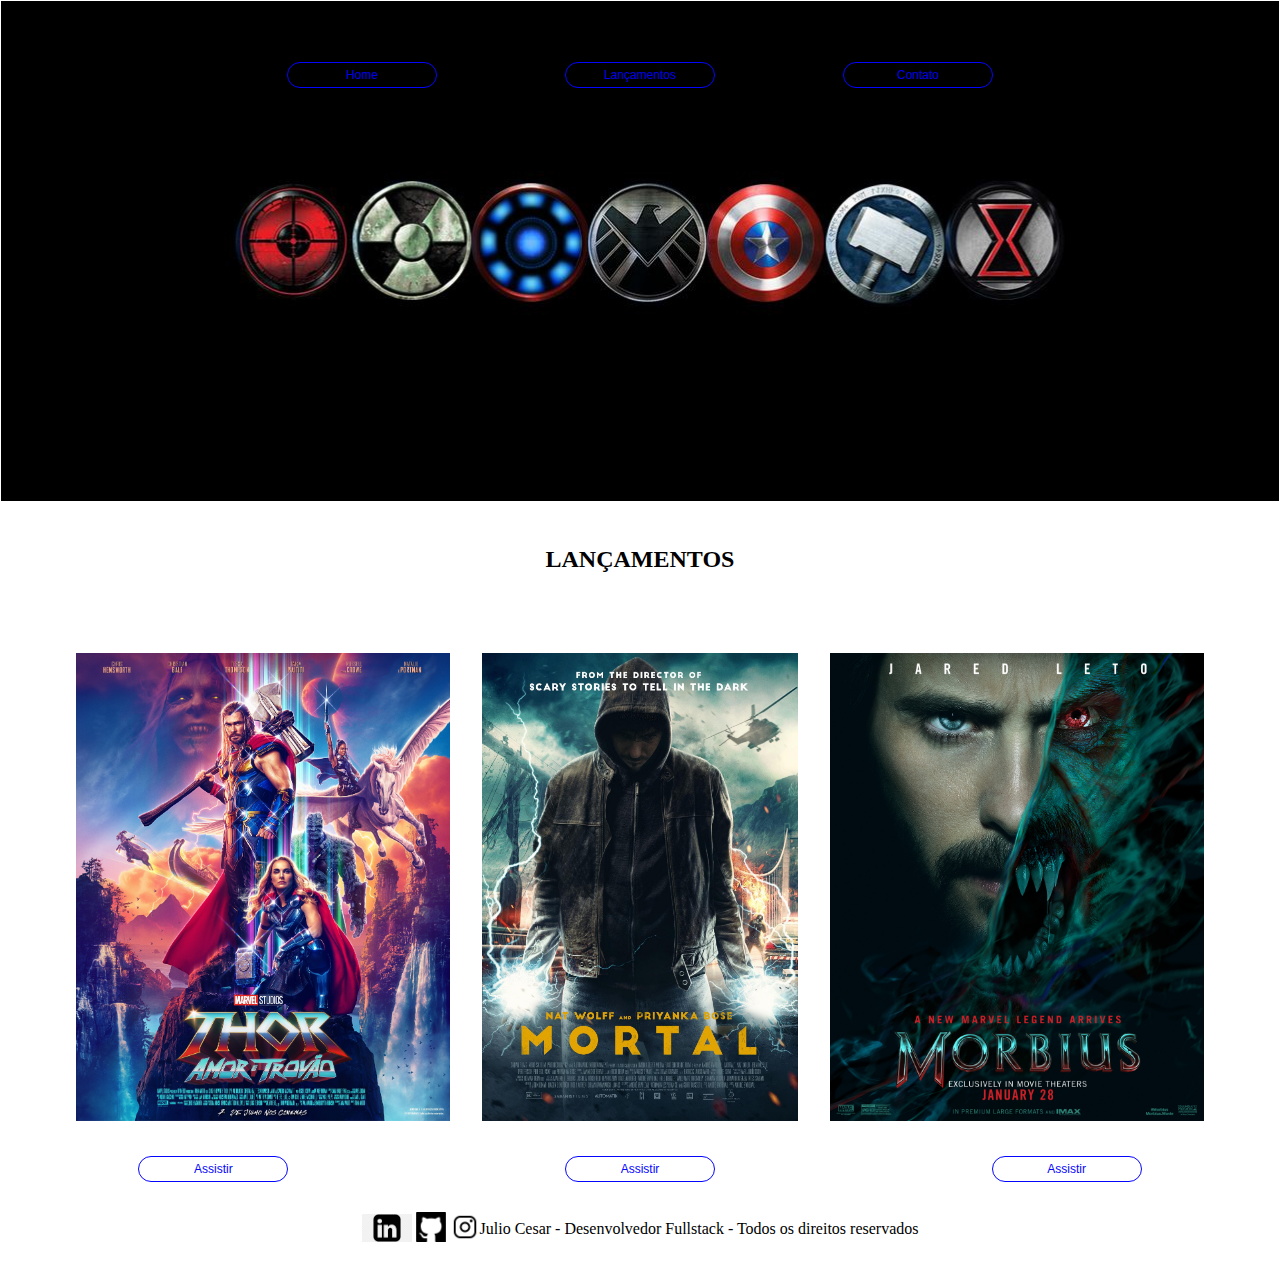
<file: index.html>
<!-- Exemplo de HTML  -->

<!DOCTYPE html>
<html lang="pt-br">
<head>
    <meta charset="UTF-8">
    <meta http-equiv="X-UA-Compatible" content="IE=edge">
    <meta name="viewport" content="width=device-width, initial-scale=1.0">
    <title>Home</title>
    <link rel="stylesheet" href="style.css">
</head>

<body>
    <!-- Cabeçalho do site-->
    <header>
        <nav class="nav-bar">
            <img class="photo" src="assets/images/marvel2.jpg" alt="ícone marvel"></a></div>
                <div class="nav-flex">
                    <ul>
                        <li class="nav-button">
                            <button onmouseout="handleOut(this, 'Home')" onmousemove="handleMove(this, 'clicar')"><a href="index.html" target="_blank">Home</a></button>
                        </li>
                        <li class="nav-button">
                            <button onmouseout="handleOut(this, 'Lançamentos')" onmousemove="handleMove(this, 'clicar')"><a href="lancamentos.html" target="_blank">Lançamentos</a></button>
                        </li>
                        <li class="nav-button">
                            <button onmouseout="handleOut(this, 'Contato')" onmousemove="handleMove(this, 'clicar')"><a href="contato.html" target="_blank">Contato</a></button>
                        </li>
                    </ul>
                </div>
        </nav>
    </header>
    <!-- /Cabeçalho do site -->
        <hr>
    <!-- Corpo principal do site -->
    <main>
        <section class="section">
            <h2 class="card-titulo">Lançamentos</h2>
            <div class="container">
                <div class="gallery-cards">
                    <div class="cards">
                        <img class="card" src="assets/images/card-1.jpeg" alt="#">
                        <img class="card" src="assets/images/card-2.jpg" alt="#">
                        <img class="card" src="assets/images/card-3.jpg" alt="#">
                    </div>
                </div>
            </div>
                <div class="container-button">
                    <button><p class="movie-button">Assistir</p></button> 
                    <button><p class="movie-button">Assistir</p></button> 
                    <button><p class="movie-button">Assistir</p></button> 
                </div>
        </section>
    <!-- /Corpo principal do site -->
        <hr>
    <!-- Rodapé do site -->
    <footer>
        <div>
            <a target="_blank" href="https://www.linkedin.com/in/juliocgcj/">
                <img class="social1" src="assets/images/linkedin.png" alt="Ícone linkedin">
            </a>
            <a target="_blank" href="https://github.com/juliojnr">
                <img class="social" src="assets/images/github.png" alt="Ícone GitHub">
            </a>
            <a target="_blank" href="https://www.instagram.com/julio.cgcj/">
                <img class="social" src="assets/images/instagram.png" alt="Ícone instagram">
            </a>
        </div>
        <div>
            <p class="apresentacao">
                Julio Cesar - Desenvolvedor Fullstack - Todos os direitos reservados
            </p>
        </div>
    </footer>
    <!-- /Rodapé do site -->

    <script type="text/javascript" src="script.js"></script>
</body>


</html>
</file>
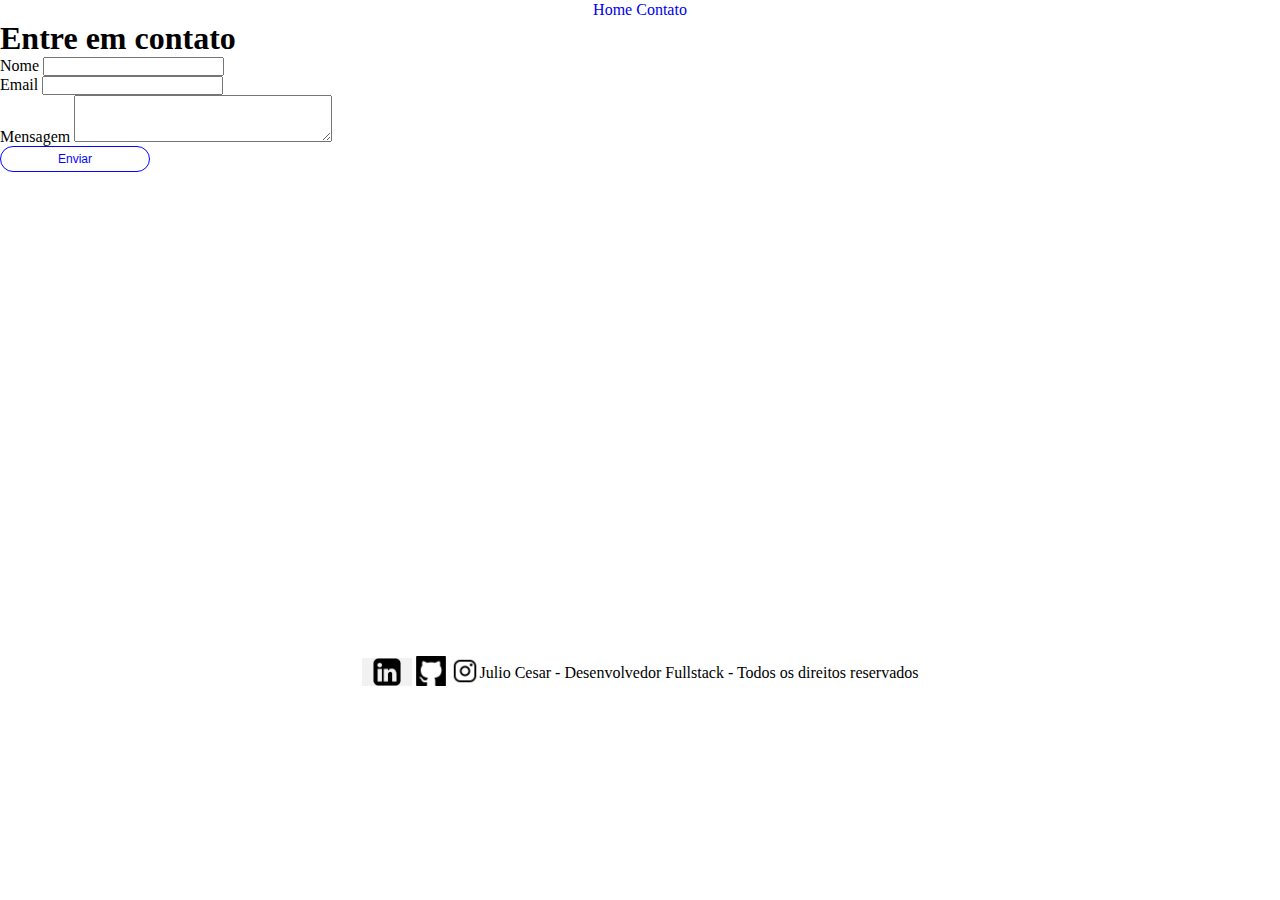
<file: contato.html>
<!-- Exemplo de HTML  -->

<!DOCTYPE html>
<html lang="pt-br">
<head>
    <meta charset="UTF-8">
    <meta http-equiv="X-UA-Compatible" content="IE=edge">
    <meta name="viewport" content="width=device-width, initial-scale=1.0">
    <link rel="stylesheet" href="style.css">
    <title>Contato</title>
</head>

<body>
    <!-- Cabeçalho do site-->
    <header>
        <nav class="nav-bar">
            <ul>
                <li class="menu">
                    <a href="index.html" target="_blank">Home</a> 
                </li>
                <li class="menu">
                    <a href="contato.html" target="_blank">Contato</a>
                </li>
            </ul>
        </nav>
    </header>
    <!-- /Cabeçalho do site -->
        <hr>
    <!-- Corpo principal do site -->
    <main>
        <section>
            <div>
                <h1>Entre em contato</h1>
                <form>
                    <p>
                        <label for="name">Nome</label>
                        <input name="name" type="text" id="name">
                    </p>
                    <p>
                        <label for="email">Email</label>
                        <input name="email" type="email" id="email">
                    </p>
                    <p>
                        <label for="message">Mensagem</label>
                        <textarea name="message" id="message" cols="30" rows="3"></textarea>
                    </p>
                    <p>
                        <button id="send">Enviar</button>
                    </p>
                </form>
            </div>
            <div>
                <iframe src="https://www.google.com/maps/embed?pb=!1m18!1m12!1m3!1d3675.027577572289!2d-43.17620408564691!3d-22.912353643828634!2m3!1f0!2f0!3f0!3m2!1i1024!2i768!4f13.1!3m3!1m2!1s0x9981d8ad73b6d3%3A0xf080348218997576!2sIbmec%20Centro!5e0!3m2!1spt-BR!2sbr!4v1667921862186!5m2!1spt-BR!2sbr" width="600" height="450" style="border:0;" allowfullscreen="" loading="lazy" referrerpolicy="no-referrer-when-downgrade"></iframe>
            </div>
        </section>
    </main>
    <!-- /Corpo principal do site -->
    <hr>
    <!-- Rodapé do site -->
    <footer>
        <div>
            <a target="_blank" href="https://www.linkedin.com/in/juliocgcj/">
                <img width="50" src="assets/images/linkedin.png" alt="Ícone linkedin">
            </a>
            <a target="_blank" href="https://github.com/juliojnr">
                <img width="30" src="assets/images/github.png" alt="Ícone GitHub">
            </a>
            <a target="_blank" href="https://www.instagram.com/julio.cgcj/">
                <img width="30" src="assets/images/instagram.png" alt="Ícone instagram">
            </a>
        </div>
        <div>
            <p>
                Julio Cesar - Desenvolvedor Fullstack - Todos os direitos reservados
            </p>
        </div>
    </footer>
    <!-- /Rodapé do site -->
</body>

</html>
</file>
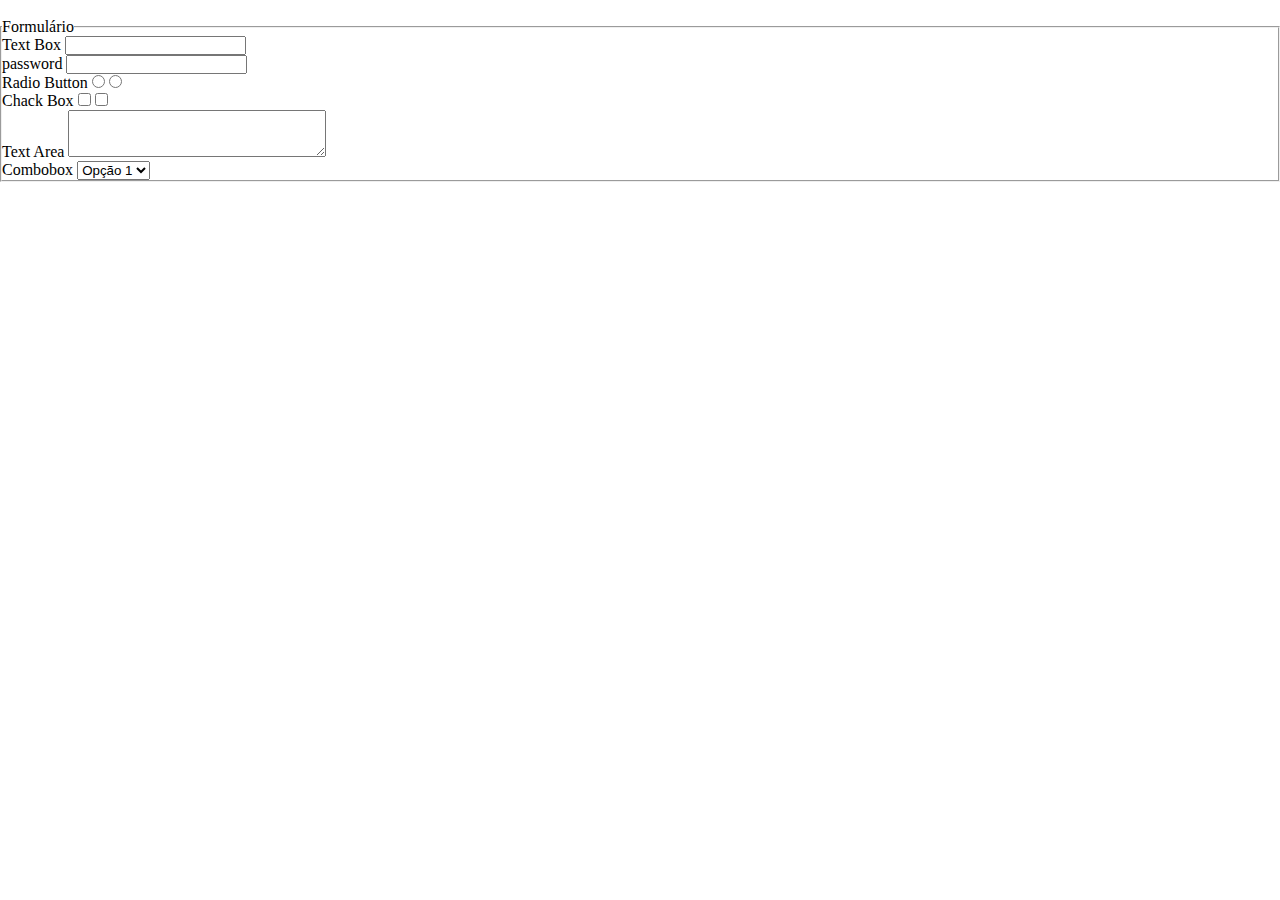
<file: lancamentos.html>
<!DOCTYPE html>
<html lang="pt-br">
<head>
    <meta charset="UTF-8">
    <meta http-equiv="X-UA-Compatible" content="IE=edge">
    <meta name="viewport" content="width=device-width, initial-scale=1.0">
    <link rel="stylesheet" href="style.css">
    <title>Lancamentos</title>
</head>

<body>
    <br>
    <form>
        <fieldset> 
            <legend>Formulário</legend>
            Text Box <input type="text">
            <br>
            password <input type="password">
            <br>
            Radio Button <input type="radio" name="radio">
            <input type="radio" name="radio">
            <br>
            Chack Box <input type="checkbox" name="checkbox">
            <input type="checkbox" name="checkbox">
            <br>
            Text Area
            <textarea cols="30" rows="3"></textarea>
            <br>
            Combobox
            <select>
                <option>Opção 1</option>
                <option>Opção 2</option>
                <option>Opção 3</option>
            </select>
        </fieldset>
    </form>
</body>

</html>
</file>
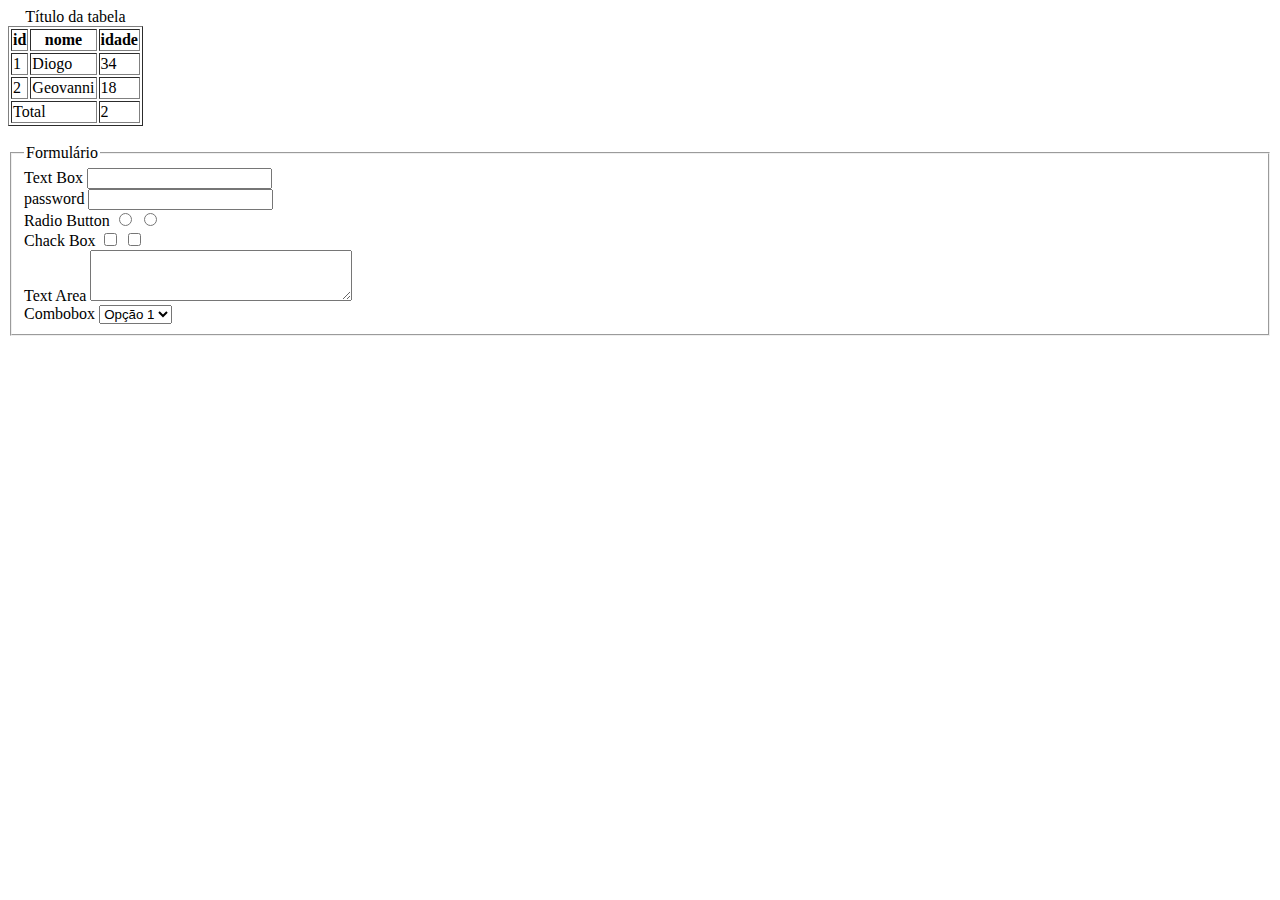
<file: tabela.html>
<!DOCTYPE html>
<html lang="pt-br">
<head>
    <meta charset="UTF-8">
    <meta http-equiv="X-UA-Compatible" content="IE=edge">
    <meta name="viewport" content="width=device-width, initial-scale=1.0">
    <title>Tabela</title>
</head>

<body>
    <table border="1">
        <caption>Título da tabela</caption>
        <thead>
            <th>id</th>
            <th>nome</th>
            <th>idade</th>
        </thead>
        <tbody>
            <tr>
                <td>1</td>
                <td>Diogo</td>
                <td>34</td>
            </tr>
            <tr>
                <td>2</td>
                <td>Geovanni</td>
                <td>18</td>
            </tr>
        </tbody>
        <tfoot>
            <tr>
                <td colspan="2">Total</td>
                <td>2</td>
            </tr>
        </tfoot>
    </table>
    <br>
    <form>
        <fieldset> 
            <legend>Formulário</legend>
            Text Box <input type="text">
            <br>
            password <input type="password">
            <br>
            Radio Button <input type="radio" name="radio">
            <input type="radio" name="radio">
            <br>
            Chack Box <input type="checkbox" name="checkbox">
            <input type="checkbox" name="checkbox">
            <br>
            Text Area
            <textarea cols="30" rows="3"></textarea>
            <br>
            Combobox
            <select>
                <option>Opção 1</option>
                <option>Opção 2</option>
                <option>Opção 3</option>
            </select>
        </fieldset>
    </form>
</body>

</html>
</file>
<file: style.css>
li {
    display: inline;
}

a {    
    text-decoration: none;
}

* {
    margin: 0px;
    padding: 0px;
}

.social {
    width: 30px;
}

.social1 {
    width: 50px;
}

.photo {
    padding: 0px;
    width: 100%;
    height: 500px;
    object-fit: cover;
}

#titulo {
    background-color: rgb(231, 231, 231);
    color: rgb(63, 125, 180);
    padding: 10px;
    margin: 50px;
}

.texto{
    width: 600px;
    display: inline;
}

.texto:hover {
    background-color: #ff0000;
}

.mb-5 {
    margin-bottom: 5px;
}

.container {
    display: flex;
    align-items: center;
    margin: 2px;
    display: inline;
}

.card-titulo {
    margin: 35px;
    padding: 10px;
    text-align: center;
    text-transform: uppercase;
}

.cards {
    margin: 50px;
    display: flex;
    justify-content: center;
    width: 400px;
    height: 500px;
    margin: auto;
    padding: 1px;
}

.card {
    margin: 1rem;
}

.nav-flex {
    align-items: center;
    position: absolute;
    font-size: 32px;
    top: 50px;
}

.nav-button {
    margin: 60px;
}

.nav-bar {
    display: flex;
    align-items: center;
    justify-content: center;
    margin: 1px;
}

hr {
    display: none;
}

button{
    color: #0505fe;
    background: transparent;
    border: solid 1px #0505fe;
    padding: 5px;
    border-radius: 15px;
    font-size: 12px;
    width: 150px;
    cursor: pointer;
}

button:hover{
    background-color: #a1a1a5;
    color: white;
    transition: 1s;
}

.container-button {
    display: flex;
    justify-content: space-around;
}

.apresentacao {
    text-align: center;
}

footer {
    display: flex;
    justify-content: center;
    align-items: center;
    margin: 30px;
}
</file>
